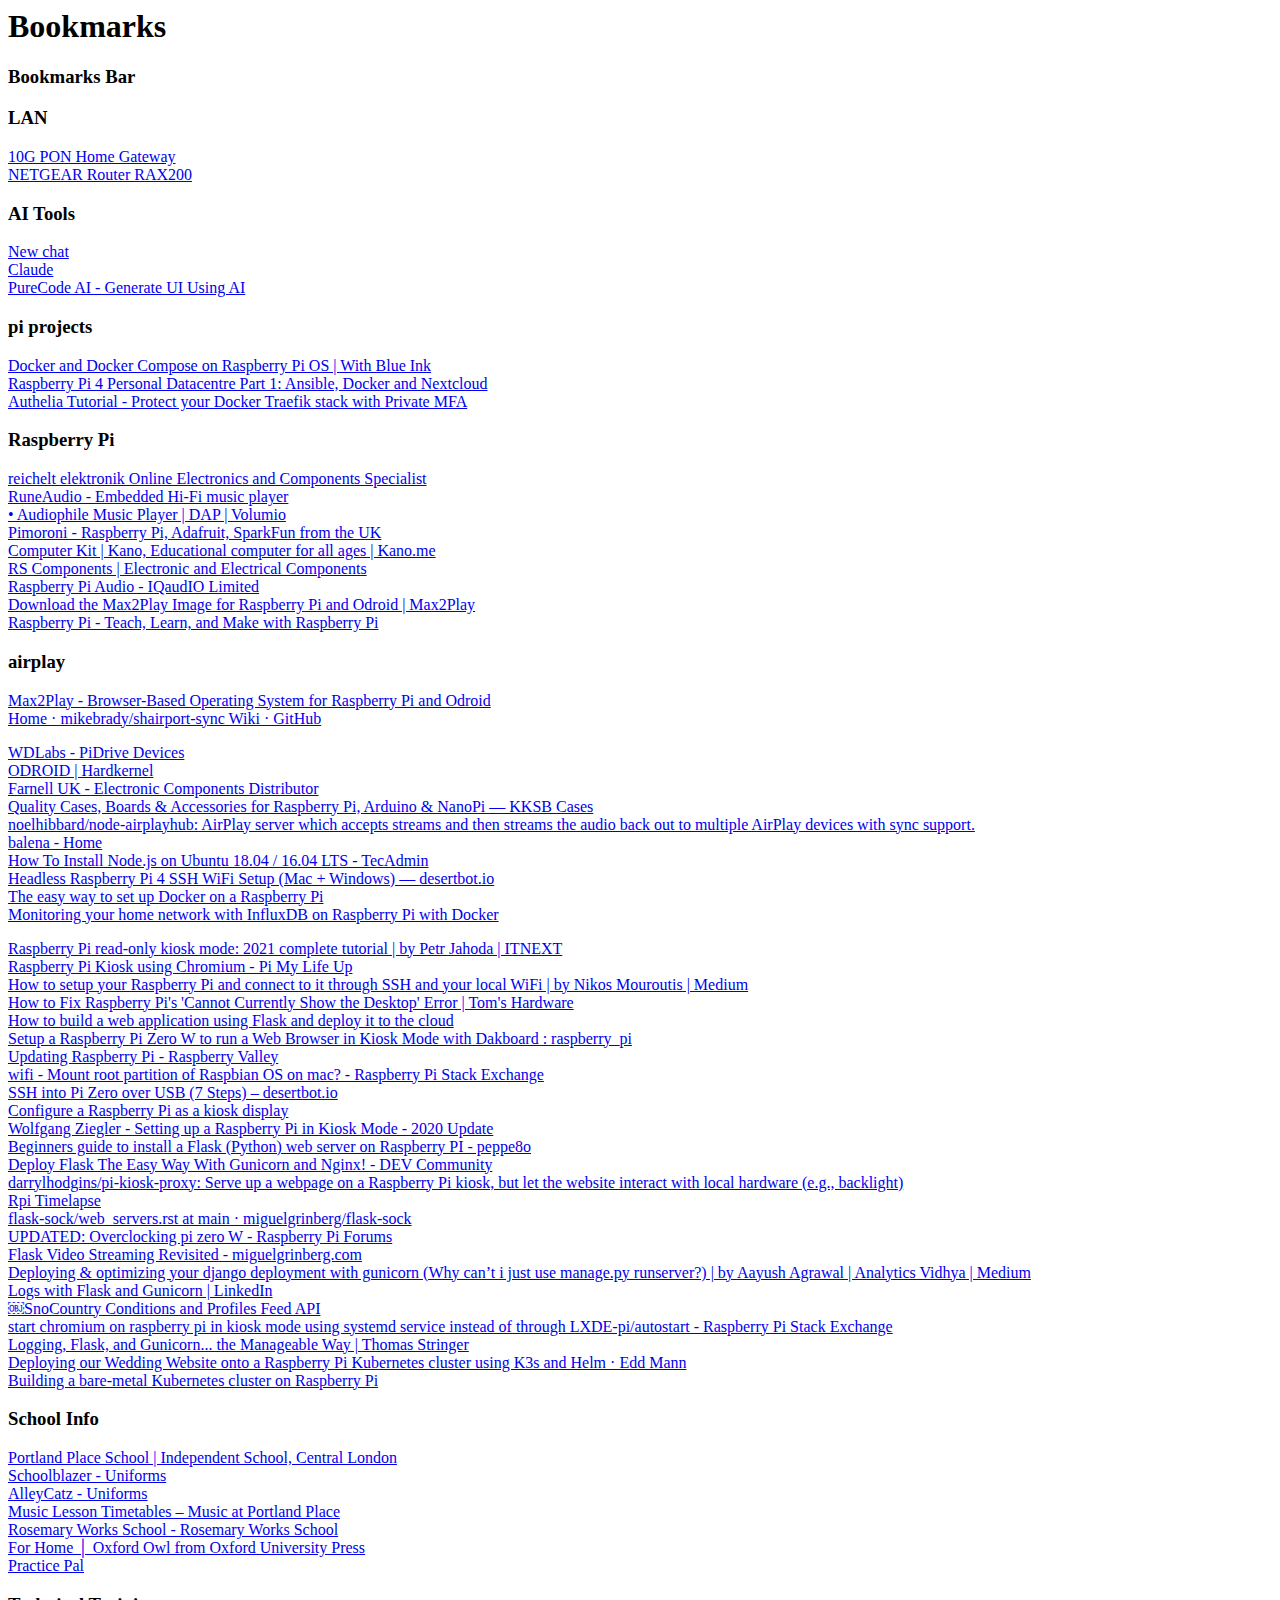
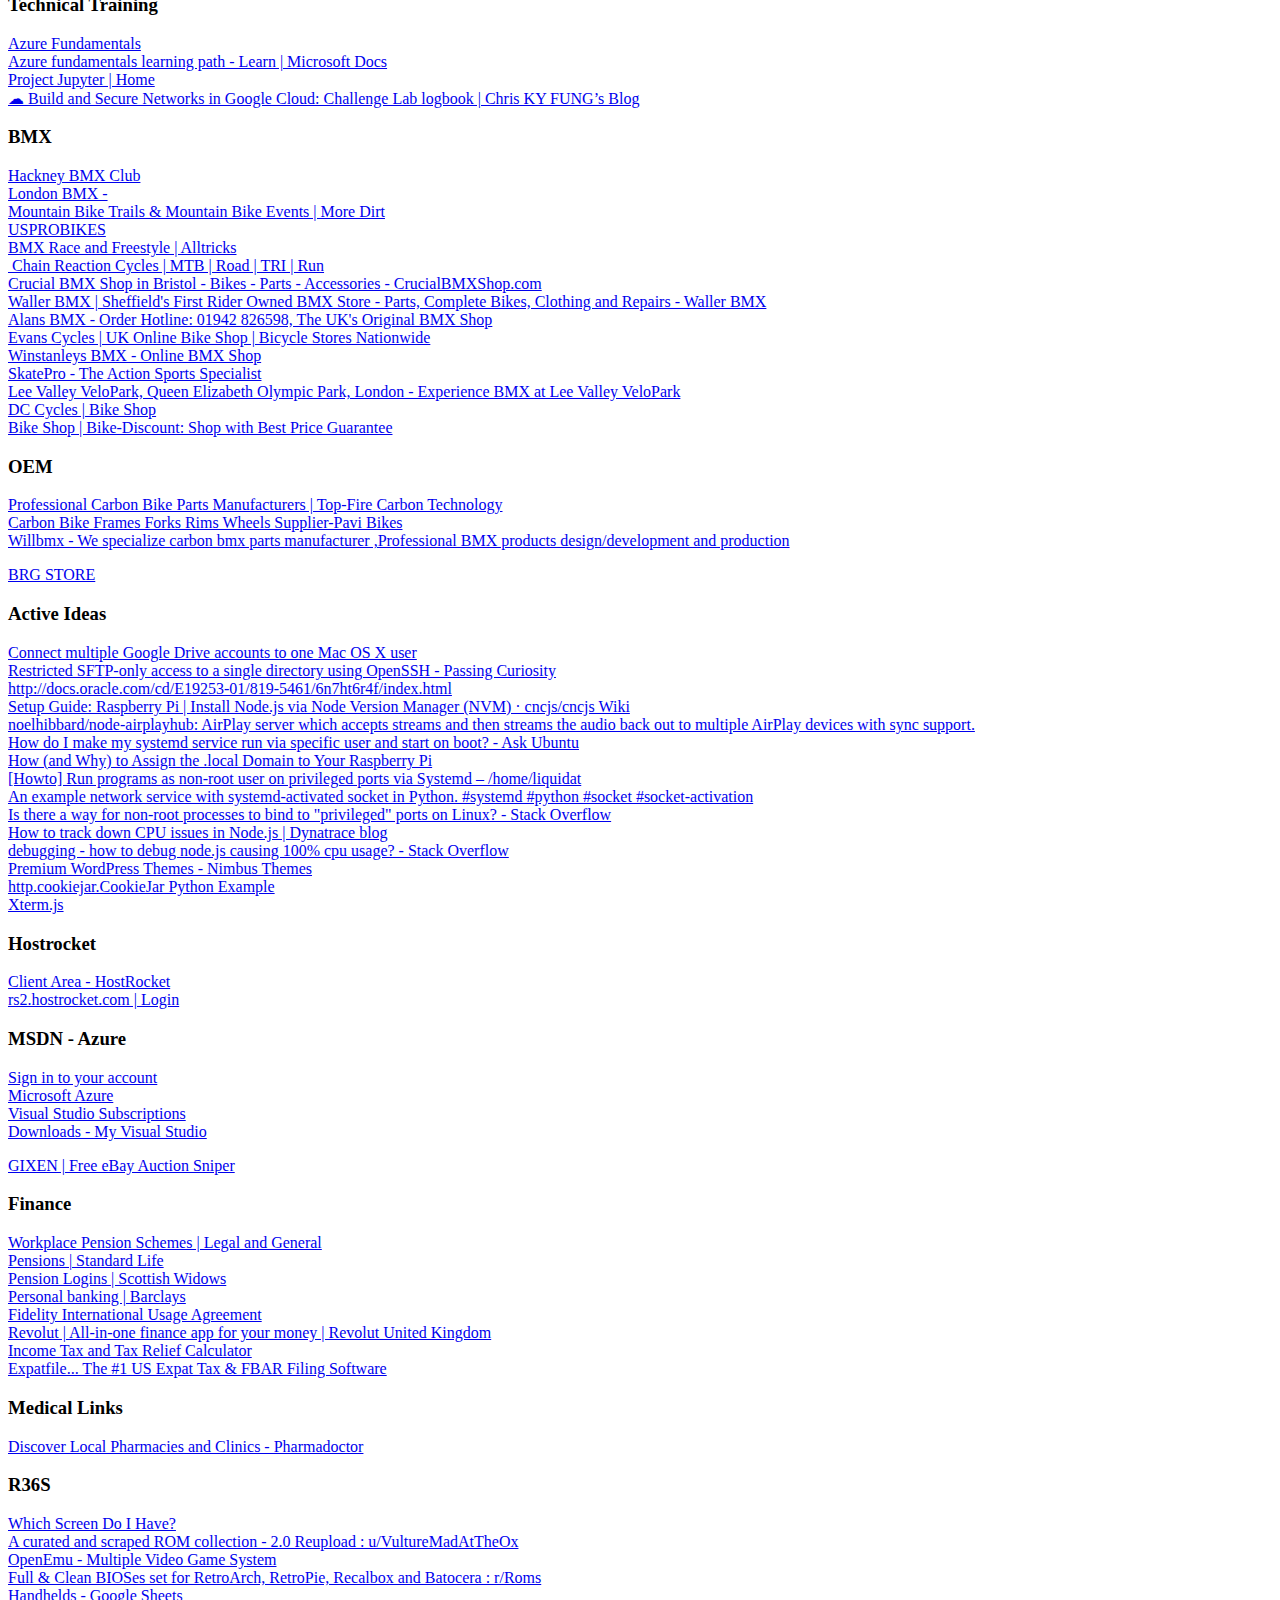
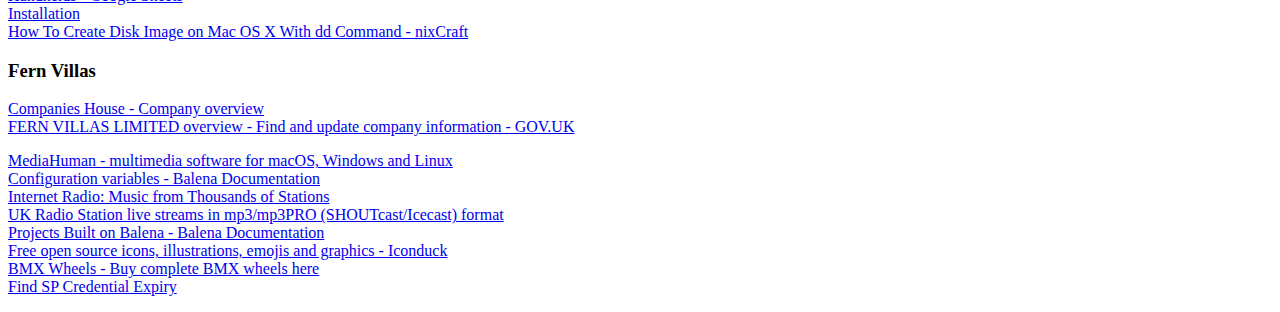
<file: utility_scripts/bookmarks_20_05_2025.html>
<!DOCTYPE NETSCAPE-Bookmark-file-1>
<!-- This is an automatically generated file.
     It will be read and overwritten.
     DO NOT EDIT! -->
<META HTTP-EQUIV="Content-Type" CONTENT="text/html; charset=UTF-8">
<TITLE>Bookmarks</TITLE>
<H1>Bookmarks</H1>
<DL><p>
    <DT><H3 ADD_DATE="1734106356" LAST_MODIFIED="1747660048" PERSONAL_TOOLBAR_FOLDER="true">Bookmarks Bar</H3>
    <DL><p>
        <DT><H3 ADD_DATE="1600413966" LAST_MODIFIED="1710697657">LAN</H3>
        <DL><p>
            <DT><A HREF="http://192.168.1.254/" ADD_DATE="1686322751">10G PON Home Gateway</A>
            <DT><A HREF="https://www.routerlogin.net/start.htm" ADD_DATE="1710697657" ICON="[data-uri]">NETGEAR Router RAX200</A>
        </DL><p>
        <DT><H3 ADD_DATE="1747660038" LAST_MODIFIED="1747660079">AI Tools</H3>
        <DL><p>
            <DT><A HREF="https://chat.openai.com/chat" ADD_DATE="1677256223" ICON="[data-uri]">New chat</A>
            <DT><A HREF="https://claude.ai/recents" ADD_DATE="1747660068" ICON="[data-uri]">Claude</A>
            <DT><A HREF="https://purecode.ai/" ADD_DATE="1747660079" ICON="[data-uri]">PureCode AI - Generate UI Using AI</A>
        </DL><p>
        <DT><H3 ADD_DATE="1616929803" LAST_MODIFIED="1747660038">pi projects</H3>
        <DL><p>
            <DT><A HREF="https://withblue.ink/2020/06/24/docker-and-docker-compose-on-raspberry-pi-os.html" ADD_DATE="1616865419">Docker and Docker Compose on Raspberry Pi OS | With Blue Ink</A>
            <DT><A HREF="https://www.rs-online.com/designspark/raspberry-pi-4-personal-datacentre-part-1-ansible-docker-and-nextcloud" ADD_DATE="1615120624" ICON="[data-uri]">Raspberry Pi 4 Personal Datacentre Part 1: Ansible, Docker and Nextcloud</A>
            <DT><A HREF="https://www.smarthomebeginner.com/docker-authelia-tutorial/" ADD_DATE="1616929809" ICON="[data-uri]">Authelia Tutorial - Protect your Docker Traefik stack with Private MFA</A>
            <DT><H3 ADD_DATE="1600413966" LAST_MODIFIED="1600413966">Raspberry Pi</H3>
            <DL><p>
                <DT><A HREF="https://www.reichelt.com/index.html?SID=93V@aHOawQATQAAAkQpDcae6cda94239584f87c630baaabc62e7a" ADD_DATE="1474725751">reichelt elektronik Online Electronics and Components Specialist</A>
                <DT><A HREF="http://www.runeaudio.com/" ADD_DATE="1474725140" ICON="[data-uri]">RuneAudio - Embedded Hi-Fi music player</A>
                <DT><A HREF="https://volumio.org/" ADD_DATE="1474725059" ICON="[data-uri]">• Audiophile Music Player | DAP | Volumio</A>
                <DT><A HREF="https://shop.pimoroni.com/" ADD_DATE="1474724497" ICON="[data-uri]">Pimoroni - Raspberry Pi, Adafruit, SparkFun from the UK</A>
                <DT><A HREF="https://kano.me/uk" ADD_DATE="1474724568" ICON="[data-uri]">Computer Kit | Kano, Educational computer for all ages | Kano.me</A>
                <DT><A HREF="http://uk.rs-online.com/web/" ADD_DATE="1474724745">RS Components | Electronic and Electrical Components</A>
                <DT><A HREF="http://www.iqaudio.co.uk/" ADD_DATE="1474724803">Raspberry Pi Audio - IQaudIO Limited</A>
                <DT><A HREF="https://www.max2play.com/en/max2play-image/" ADD_DATE="1475932225">Download the Max2Play Image for Raspberry Pi and Odroid | Max2Play</A>
                <DT><A HREF="https://www.raspberrypi.org/" ADD_DATE="1476098949" ICON="[data-uri]">Raspberry Pi - Teach, Learn, and Make with Raspberry Pi</A>
                <DT><H3 ADD_DATE="1600413966" LAST_MODIFIED="1600413966">airplay</H3>
                <DL><p>
                    <DT><A HREF="https://www.max2play.com/en/" ADD_DATE="1467636246">Max2Play - Browser-Based Operating System for Raspberry Pi and Odroid</A>
                    <DT><A HREF="https://github.com/mikebrady/shairport-sync/wiki" ADD_DATE="1467636252">Home · mikebrady/shairport-sync Wiki · GitHub</A>
                </DL><p>
                <DT><A HREF="http://wdlabs.wd.com/category/wd-pidrive/" ADD_DATE="1488617115" ICON="[data-uri]">WDLabs - PiDrive Devices</A>
                <DT><A HREF="http://www.hardkernel.com/main/main.php" ADD_DATE="1488720109">ODROID | Hardkernel</A>
                <DT><A HREF="https://uk.farnell.com/" ADD_DATE="1561966254">Farnell UK - Electronic Components Distributor</A>
                <DT><A HREF="https://kksb-cases.com/" ADD_DATE="1561990952" ICON="[data-uri]">Quality Cases, Boards &amp; Accessories for Raspberry Pi, Arduino &amp; NanoPi — KKSB Cases</A>
                <DT><A HREF="https://github.com/noelhibbard/node-airplayhub" ADD_DATE="1562082609" ICON="[data-uri]">noelhibbard/node-airplayhub: AirPlay server which accepts streams and then streams the audio back out to multiple AirPlay devices with sync support.</A>
                <DT><A HREF="https://www.balena.io/" ADD_DATE="1562334796" ICON="[data-uri]">balena - Home</A>
                <DT><A HREF="https://tecadmin.net/install-latest-nodejs-npm-on-ubuntu/" ADD_DATE="1562406275">How To Install Node.js on Ubuntu 18.04 / 16.04 LTS - TecAdmin</A>
                <DT><A HREF="https://desertbot.io/blog/headless-raspberry-pi-4-ssh-wifi-setup" ADD_DATE="1570635289">Headless Raspberry Pi 4 SSH WiFi Setup (Mac + Windows) — desertbot.io</A>
                <DT><A HREF="https://www.freecodecamp.org/news/the-easy-way-to-set-up-docker-on-a-raspberry-pi-7d24ced073ef/" ADD_DATE="1570897812" ICON="[data-uri]">The easy way to set up Docker on a Raspberry Pi</A>
                <DT><A HREF="https://medium.com/@petey5000/monitoring-your-home-network-with-influxdb-on-raspberry-pi-with-docker-78a23559ffea" ADD_DATE="1570899183" ICON="[data-uri]">Monitoring your home network with InfluxDB on Raspberry Pi with Docker</A>
            </DL><p>
            <DT><A HREF="https://itnext.io/raspberry-pi-read-only-kiosk-mode-the-complete-tutorial-for-2021-58a860474215" ADD_DATE="1639496672" ICON="[data-uri]">Raspberry Pi read-only kiosk mode: 2021 complete tutorial | by Petr Jahoda | ITNEXT</A>
            <DT><A HREF="https://pimylifeup.com/raspberry-pi-kiosk/" ADD_DATE="1639498235" ICON="[data-uri]">Raspberry Pi Kiosk using Chromium - Pi My Life Up</A>
            <DT><A HREF="https://medium.com/@nikosmouroutis/how-to-setup-your-raspberry-pi-and-connect-to-it-through-ssh-and-your-local-wifi-ac53d3839be9" ADD_DATE="1639762302" ICON="[data-uri]">How to setup your Raspberry Pi and connect to it through SSH and your local WiFi | by Nikos Mouroutis | Medium</A>
            <DT><A HREF="https://www.tomshardware.com/uk/how-to/fix-cannot-currently-show-desktop-error-raspberry-pi" ADD_DATE="1639762845" ICON="[data-uri]">How to Fix Raspberry Pi&#39;s &#39;Cannot Currently Show the Desktop&#39; Error | Tom&#39;s Hardware</A>
            <DT><A HREF="https://www.freecodecamp.org/news/how-to-build-a-web-application-using-flask-and-deploy-it-to-the-cloud-3551c985e492/" ADD_DATE="1639849256" ICON="[data-uri]">How to build a web application using Flask and deploy it to the cloud</A>
            <DT><A HREF="https://www.reddit.com/r/raspberry_pi/comments/fgj0hx/setup_a_raspberry_pi_zero_w_to_run_a_web_browser/" ADD_DATE="1640260653" ICON="[data-uri]">Setup a Raspberry Pi Zero W to run a Web Browser in Kiosk Mode with Dakboard : raspberry_pi</A>
            <DT><A HREF="https://raspberry-valley.azurewebsites.net/Updating-Raspberry-Pi/" ADD_DATE="1640275072" ICON="[data-uri]">Updating Raspberry Pi - Raspberry Valley</A>
            <DT><A HREF="https://raspberrypi.stackexchange.com/questions/118706/mount-root-partition-of-raspbian-os-on-mac" ADD_DATE="1640284807" ICON="[data-uri]">wifi - Mount root partition of Raspbian OS on mac? - Raspberry Pi Stack Exchange</A>
            <DT><A HREF="https://desertbot.io/blog/ssh-into-pi-zero-over-usb" ADD_DATE="1640291132" ICON="[data-uri]">SSH into Pi Zero over USB (7 Steps) – desertbot.io</A>
            <DT><A HREF="https://reelyactive.github.io/diy/pi-kiosk/" ADD_DATE="1640714395" ICON="[data-uri]">Configure a Raspberry Pi as a kiosk display</A>
            <DT><A HREF="https://wolfgang-ziegler.com/blog/setting-up-a-raspberrypi-in-kiosk-mode-2020" ADD_DATE="1640718029" ICON="[data-uri]">Wolfgang Ziegler - Setting up a Raspberry Pi in Kiosk Mode - 2020 Update</A>
            <DT><A HREF="https://peppe8o.com/beginners-guide-to-install-a-flask-python-web-server-on-raspberry-pi/" ADD_DATE="1640771018" ICON="[data-uri]">Beginners guide to install a Flask (Python) web server on Raspberry PI - peppe8o</A>
            <DT><A HREF="https://dev.to/brandonwallace/deploy-flask-the-easy-way-with-gunicorn-and-nginx-jgc" ADD_DATE="1640771312" ICON="[data-uri]">Deploy Flask The Easy Way With Gunicorn and Nginx! - DEV Community</A>
            <DT><A HREF="https://github.com/darrylhodgins/pi-kiosk-proxy" ADD_DATE="1640772237" ICON="[data-uri]">darrylhodgins/pi-kiosk-proxy: Serve up a webpage on a Raspberry Pi kiosk, but let the website interact with local hardware (e.g., backlight)</A>
            <DT><A HREF="https://awesomeopensource.com/project/mimiflynn/rpi-timelapse" ADD_DATE="1640861871" ICON="[data-uri]">Rpi Timelapse</A>
            <DT><A HREF="https://github.com/miguelgrinberg/flask-sock/blob/main/docs/web_servers.rst" ADD_DATE="1640871447" ICON="[data-uri]">flask-sock/web_servers.rst at main · miguelgrinberg/flask-sock</A>
            <DT><A HREF="https://forums.raspberrypi.com/viewtopic.php?t=249071" ADD_DATE="1641037932" ICON="[data-uri]">UPDATED: Overclocking pi zero W - Raspberry Pi Forums</A>
            <DT><A HREF="https://blog.miguelgrinberg.com/post/flask-video-streaming-revisited/page/4" ADD_DATE="1641034279" ICON="[data-uri]">Flask Video Streaming Revisited - miguelgrinberg.com</A>
            <DT><A HREF="https://medium.com/analytics-vidhya/deploying-optimizing-your-django-deployment-with-gunicorn-why-cant-i-just-use-manage-py-3ecb72cd6882" ADD_DATE="1641035526" ICON="[data-uri]">Deploying &amp; optimizing your django deployment with gunicorn (Why can’t i just use manage.py runserver?) | by Aayush Agrawal | Analytics Vidhya | Medium</A>
            <DT><A HREF="https://www.linkedin.com/pulse/logs-flask-gunicorn-pedro-henrique-schleder/" ADD_DATE="1641559919" ICON="[data-uri]">Logs with Flask and Gunicorn | LinkedIn</A>
            <DT><A HREF="http://feeds.snocountry.net/" ADD_DATE="1641900031">￼SnoCountry Conditions and Profiles Feed API</A>
            <DT><A HREF="https://raspberrypi.stackexchange.com/questions/104827/start-chromium-on-raspberry-pi-in-kiosk-mode-using-systemd-service-instead-of-th" ADD_DATE="1641985654" ICON="[data-uri]">start chromium on raspberry pi in kiosk mode using systemd service instead of through LXDE-pi/autostart - Raspberry Pi Stack Exchange</A>
            <DT><A HREF="https://trstringer.com/logging-flask-gunicorn-the-manageable-way/" ADD_DATE="1642267905" ICON="[data-uri]">Logging, Flask, and Gunicorn... the Manageable Way | Thomas Stringer</A>
            <DT><A HREF="https://eddmann.com/posts/deploying-our-wedding-website-onto-a-raspberry-pi-kubernetes-cluster-using-k3s-and-helm/" ADD_DATE="1659002902" ICON="[data-uri]">Deploying our Wedding Website onto a Raspberry Pi Kubernetes cluster using K3s and Helm · Edd Mann</A>
            <DT><A HREF="https://anthonynsimon.com/blog/kubernetes-cluster-raspberry-pi/" ADD_DATE="1649002142" ICON="[data-uri]">Building a bare-metal Kubernetes cluster on Raspberry Pi</A>
        </DL><p>
        <DT><H3 ADD_DATE="1591216097" LAST_MODIFIED="1711012411">School Info</H3>
        <DL><p>
            <DT><A HREF="https://www.portland-place.co.uk/" ADD_DATE="1656685876">Portland Place School | Independent School, Central London</A>
            <DT><A HREF="https://www.schoolblazer.com/uk/" ADD_DATE="1656683719" ICON="[data-uri]">Schoolblazer - Uniforms</A>
            <DT><A HREF="https://www.alleycatz.co.uk/" ADD_DATE="1656683790" ICON="[data-uri]">AlleyCatz - Uniforms</A>
            <DT><A HREF="https://portlandplacemusic.com/extra-curricular-music/music-lesson-timetables/" ADD_DATE="1663325248" ICON="[data-uri]">Music Lesson Timetables – Music at Portland Place</A>
            <DT><A HREF="https://rosemaryworks.com/" ADD_DATE="1572703991" ICON="[data-uri]">Rosemary Works School - Rosemary Works School</A>
            <DT><A HREF="https://www.oxfordowl.co.uk/for-home" ADD_DATE="1467629222" ICON="[data-uri]">For Home │ Oxford Owl from Oxford University Press</A>
            <DT><A HREF="https://app.practicepalmusic.com/dashboard" ADD_DATE="1711012411" ICON="[data-uri]">Practice Pal</A>
        </DL><p>
        <DT><H3 ADD_DATE="1600413966" LAST_MODIFIED="1634216013">Technical Training</H3>
        <DL><p>
            <DT><A HREF="https://www.microsoft.com/en-us/learning/azure-fundamentals.aspx" ADD_DATE="1566465431" ICON="[data-uri]">Azure Fundamentals</A>
            <DT><A HREF="https://docs.microsoft.com/en-us/learn/paths/azure-fundamentals/" ADD_DATE="1566465649" ICON="[data-uri]">Azure fundamentals learning path - Learn | Microsoft Docs</A>
            <DT><A HREF="https://jupyter.org/index.html" ADD_DATE="1586378706" ICON="[data-uri]">Project Jupyter | Home</A>
            <DT><A HREF="https://chriskyfung.github.io/blog/qwiklabs/Build-and-Secure-Networks-in-Google-Cloud-Challenge-Lab" ADD_DATE="1634216013" ICON="[data-uri]">☁ Build and Secure Networks in Google Cloud: Challenge Lab logbook | Chris KY FUNG’s Blog</A>
        </DL><p>
        <DT><H3 ADD_DATE="1600413966" LAST_MODIFIED="1642067441">BMX</H3>
        <DL><p>
            <DT><A HREF="https://hackneybmx.com/" ADD_DATE="1566755806" ICON="[data-uri]">Hackney BMX Club</A>
            <DT><A HREF="http://londonbmx.co.uk/" ADD_DATE="1566755750" ICON="[data-uri]">London BMX -</A>
            <DT><A HREF="https://www.moredirt.com/" ADD_DATE="1566756101" ICON="[data-uri]">Mountain Bike Trails &amp; Mountain Bike Events | More Dirt</A>
            <DT><A HREF="https://www.usprobikes.com/en/" ADD_DATE="1534250510" ICON="[data-uri]">USPROBIKES</A>
            <DT><A HREF="https://www.alltricks.com/C-41091-bmx" ADD_DATE="1573300639" ICON="[data-uri]">BMX Race and Freestyle | Alltricks</A>
            <DT><A HREF="http://www.chainreactioncycles.com/" ADD_DATE="1534250559" ICON="[data-uri]"> Chain Reaction Cycles | MTB | Road | TRI | Run</A>
            <DT><A HREF="https://www.crucialbmxshop.com/" ADD_DATE="1534251628" ICON="[data-uri]">Crucial BMX Shop in Bristol - Bikes - Parts - Accessories - CrucialBMXShop.com</A>
            <DT><A HREF="https://wallerbmx.co.uk/" ADD_DATE="1534251744" ICON="[data-uri]">Waller BMX | Sheffield&#39;s First Rider Owned BMX Store - Parts, Complete Bikes, Clothing and Repairs - Waller BMX</A>
            <DT><A HREF="http://www.alansbmx.com/" ADD_DATE="1534251904" ICON="[data-uri]">Alans BMX - Order Hotline: 01942 826598, The UK&#39;s Original BMX Shop</A>
            <DT><A HREF="https://www.evanscycles.com/" ADD_DATE="1534253867" ICON="[data-uri]">Evans Cycles | UK Online Bike Shop | Bicycle Stores Nationwide</A>
            <DT><A HREF="https://winstanleysbmx.com/" ADD_DATE="1552749519" ICON="[data-uri]">Winstanleys BMX - Online BMX Shop</A>
            <DT><A HREF="https://www.skatepro.uk/" ADD_DATE="1570369667" ICON="[data-uri]">SkatePro - The Action Sports Specialist</A>
            <DT><A HREF="https://www.visitleevalley.org.uk/en/content/cms/london2012/velo-park/bmx/#payandride" ADD_DATE="1601565119">Lee Valley VeloPark, Queen Elizabeth Olympic Park, London - Experience BMX at Lee Valley VeloPark</A>
            <DT><A HREF="https://www.dccycles.co.uk/" ADD_DATE="1619423437" ICON="[data-uri]">DC Cycles | Bike Shop</A>
            <DT><A HREF="https://www.bike-discount.de/" ADD_DATE="1627220493" ICON="[data-uri]">Bike Shop | Bike-Discount: Shop with Best Price Guarantee</A>
            <DT><H3 ADD_DATE="1634290587" LAST_MODIFIED="1634290740">OEM</H3>
            <DL><p>
                <DT><A HREF="https://www.top-fire.com/" ADD_DATE="1634290613" ICON="[data-uri]">Professional Carbon Bike Parts Manufacturers | Top-Fire Carbon Technology</A>
                <DT><A HREF="https://www.pavisports.com/" ADD_DATE="1634290631" ICON="[data-uri]">Carbon Bike Frames Forks Rims Wheels Supplier-Pavi Bikes</A>
                <DT><A HREF="http://www.willbmx.com/" ADD_DATE="1634290740">Willbmx - We specialize carbon bmx parts manufacturer ,Professional BMX products design/development and production</A>
            </DL><p>
            <DT><A HREF="https://www.brgstore.com/" ADD_DATE="1641896428" ICON="[data-uri]">BRG STORE</A>
        </DL><p>
        <DT><H3 ADD_DATE="1600413966" LAST_MODIFIED="1633786906">Active Ideas</H3>
        <DL><p>
            <DT><A HREF="http://blog.myitcv.org.uk/2015/03/28/connect-multiple-google-drive-accounts-to-one-mac-os-x-user.html" ADD_DATE="1435582561">Connect multiple Google Drive accounts to one Mac OS X user</A>
            <DT><A HREF="http://passingcuriosity.com/2014/openssh-restrict-to-sftp-chroot/" ADD_DATE="1436518835">Restricted SFTP-only access to a single directory using OpenSSH - Passing Curiosity</A>
            <DT><A HREF="http://docs.oracle.com/cd/E19253-01/819-5461/6n7ht6r4f/index.html" ADD_DATE="1436541366" ICON="[data-uri]">http://docs.oracle.com/cd/E19253-01/819-5461/6n7ht6r4f/index.html</A>
            <DT><A HREF="https://github.com/cncjs/cncjs/wiki/Setup-Guide:-Raspberry-Pi-%7C-Install-Node.js-via-Node-Version-Manager-(NVM)" ADD_DATE="1523019414">Setup Guide: Raspberry Pi | Install Node.js via Node Version Manager (NVM) · cncjs/cncjs Wiki</A>
            <DT><A HREF="https://github.com/noelhibbard/node-airplayhub" ADD_DATE="1523019440" ICON="[data-uri]">noelhibbard/node-airplayhub: AirPlay server which accepts streams and then streams the audio back out to multiple AirPlay devices with sync support.</A>
            <DT><A HREF="https://askubuntu.com/questions/676007/how-do-i-make-my-systemd-service-run-via-specific-user-and-start-on-boot" ADD_DATE="1523019695" ICON="[data-uri]">How do I make my systemd service run via specific user and start on boot? - Ask Ubuntu</A>
            <DT><A HREF="https://www.howtogeek.com/167190/how-and-why-to-assign-the-.local-domain-to-your-raspberry-pi/" ADD_DATE="1523021085">How (and Why) to Assign the .local Domain to Your Raspberry Pi</A>
            <DT><A HREF="https://liquidat.wordpress.com/2018/01/04/howto-run-programs-as-non-root-user-on-privileged-ports-via-systemd/" ADD_DATE="1523024429">[Howto] Run programs as non-root user on privileged ports via Systemd – /home/liquidat</A>
            <DT><A HREF="https://gist.github.com/drmalex07/333d8a88c4918954e8e4" ADD_DATE="1523025404">An example network service with systemd-activated socket in Python. #systemd #python #socket #socket-activation</A>
            <DT><A HREF="https://stackoverflow.com/questions/413807/is-there-a-way-for-non-root-processes-to-bind-to-privileged-ports-on-linux" ADD_DATE="1523031558">Is there a way for non-root processes to bind to &quot;privileged&quot; ports on Linux? - Stack Overflow</A>
            <DT><A HREF="https://www.dynatrace.com/news/blog/how-to-track-down-cpu-issues-in-node-js/" ADD_DATE="1523031795">How to track down CPU issues in Node.js | Dynatrace blog</A>
            <DT><A HREF="https://stackoverflow.com/questions/10167477/how-to-debug-node-js-causing-100-cpu-usage" ADD_DATE="1523035610">debugging - how to debug node.js causing 100% cpu usage? - Stack Overflow</A>
            <DT><A HREF="https://www.nimbusthemes.com/" ADD_DATE="1525770468" ICON="[data-uri]">Premium WordPress Themes - Nimbus Themes</A>
            <DT><A HREF="https://www.programcreek.com/python/example/108316/http.cookiejar.CookieJar" ADD_DATE="1570698167">http.cookiejar.CookieJar Python Example</A>
            <DT><A HREF="https://xtermjs.org/" ADD_DATE="1633786906" ICON="[data-uri]">Xterm.js</A>
        </DL><p>
        <DT><H3 ADD_DATE="1600413966" LAST_MODIFIED="1742142869">Hostrocket</H3>
        <DL><p>
            <DT><A HREF="https://support.hostrocket.com/clientarea.php" ADD_DATE="1476698927" ICON="[data-uri]">Client Area - HostRocket</A>
            <DT><A HREF="https://rs2.hostrocket.com:2222/CMD_LOGIN" ADD_DATE="1581082897" ICON="[data-uri]">rs2.hostrocket.com | Login</A>
        </DL><p>
        <DT><H3 ADD_DATE="1600413966" LAST_MODIFIED="1600413966">MSDN - Azure</H3>
        <DL><p>
            <DT><A HREF="https://login.microsoftonline.com/common/oauth2/authorize?resource=https%3a%2f%2fmanagement.core.windows.net%2f&response_mode=form_post&response_type=code+id_token&scope=user_impersonation+openid&state=OpenIdConnect.AuthenticationProperties%3d55JnDK_OH0PJStR0N8lj97doKqxMSMoeF6yaorAxzpZVjcRfM4O_IgPiwLxTrtvUQX55s-bL-egpnAnj9UD5TwA6weWy5oMHGKrDOF6kLT6F3vNpuTxBsbacb_TvloGYX8Rw9_KAD196sLRyAHfKTZCkXbyPN9nJXtU6JcpateYBibwF&nonce=636386566944432749.ZTA2MjE1N2MtMDBlYy00NTJiLWFlZmYtOGQyMjAxNzAzZGMzZjZhYWZiNzgtMjE2YS00ZmU2LWE1M2QtMDMzNWExZmYwYjY1&client_id=c44b4083-3bb0-49c1-b47d-974e53cbdf3c&redirect_uri=https%3a%2f%2fportal.azure.com%2fsignin%2findex%2f%3fsignIn%3d1&site_id=501430&x-client-SKU=ID_NET&x-client-ver=1.0.40306.1554" ADD_DATE="1503059906" ICON="[data-uri]">Sign in to your account</A>
            <DT><A HREF="https://account.azure.com/Home/Index" ADD_DATE="1503060293" ICON="[data-uri]">Microsoft Azure</A>
            <DT><A HREF="https://www.visualstudio.com/subscriptions/" ADD_DATE="1503060530" ICON="[data-uri]">Visual Studio Subscriptions</A>
            <DT><A HREF="https://my.visualstudio.com/downloads/featured" ADD_DATE="1503060753" ICON="[data-uri]">Downloads - My Visual Studio</A>
        </DL><p>
        <DT><A HREF="https://www.gixen.com/main/index.php" ADD_DATE="1736090586" ICON="[data-uri]">GIXEN | Free eBay Auction Sniper</A>
        <DT><H3 ADD_DATE="1745228557" LAST_MODIFIED="1745833267">Finance</H3>
        <DL><p>
            <DT><A HREF="https://www.legalandgeneral.com/retirement/pensions/workplace-pensions/" ADD_DATE="1745228562" ICON="[data-uri]">Workplace Pension Schemes | Legal and General</A>
            <DT><A HREF="https://www.standardlife.co.uk/pensions" ADD_DATE="1745228604" ICON="[data-uri]">Pensions | Standard Life</A>
            <DT><A HREF="https://www.scottishwidows.co.uk/pension-login.html" ADD_DATE="1745228662" ICON="[data-uri]">Pension Logins | Scottish Widows</A>
            <DT><A HREF="https://www.barclays.co.uk/" ADD_DATE="1745228942" ICON="[data-uri]">Personal banking | Barclays</A>
            <DT><A HREF="https://www.fidelity.com/" ADD_DATE="1745833262" ICON="[data-uri]">Fidelity International Usage Agreement</A>
            <DT><A HREF="https://www.revolut.com/" ADD_DATE="1745228958" ICON="[data-uri]">Revolut | All-in-one finance app for your money | Revolut United Kingdom</A>
            <DT><A HREF="https://www.mandg.com/pru/tools-calculators/income-tax-and-tax-relief/index.html" ADD_DATE="1745739733" ICON="[data-uri]">Income Tax and Tax Relief Calculator</A>
            <DT><A HREF="https://expatfile.tax/c/gb/?utm_term=turbotax&utm_campaign=SDIM:+Expatfile+-+Non-Branded+Global&utm_source=adwords&utm_medium=ppc&hsa_acc=5045308945&hsa_cam=12365183923&hsa_grp=125953407544&hsa_ad=652988636096&hsa_src=g&hsa_tgt=kwd-26897251&hsa_kw=turbotax&hsa_mt=e&hsa_net=adwords&hsa_ver=3&gad_source=1&gbraid=0AAAAACg5li9umSlHNAx_vy-vVRskVHTId&gclid=Cj0KCQjwzrzABhD8ARIsANlSWNNJruNv3vPVkj820hsldonrGQwZqGyXIiqEUZ41HL8SnWmbMLj3mAAaAulEEALw_wcB" ADD_DATE="1745832515" ICON="[data-uri]">Expatfile... The #1 US Expat Tax &amp; FBAR Filing Software</A>
        </DL><p>
        <DT><H3 ADD_DATE="1666170189" LAST_MODIFIED="1666170202">Medical Links</H3>
        <DL><p>
            <DT><A HREF="https://pharmadoctor.co.uk/patient" ADD_DATE="1666170202" ICON="[data-uri]">Discover Local Pharmacies and Clinics - Pharmadoctor</A>
        </DL><p>
        <DT><H3 ADD_DATE="1745848495" LAST_MODIFIED="1747555820">R36S</H3>
        <DL><p>
            <DT><A HREF="https://aeolusux.github.io/ArkOS-R3XS/tools/dtbIdentify.htm" ADD_DATE="1745848547">Which Screen Do I Have?</A>
            <DT><A HREF="https://www.reddit.com/user/VultureMadAtTheOx/comments/1032kag/a_curated_and_scraped_rom_collection_20_reupload/" ADD_DATE="1746203754" ICON="[data-uri]">A curated and scraped ROM collection - 2.0 Reupload : u/VultureMadAtTheOx</A>
            <DT><A HREF="https://openemu.org/" ADD_DATE="1746380398" ICON="[data-uri]">OpenEmu - Multiple Video Game System</A>
            <DT><A HREF="https://www.reddit.com/r/Roms/comments/gh3i98/full_clean_bioses_set_for_retroarch_retropie/?utm_medium" ADD_DATE="1746435577" ICON="[data-uri]">Full &amp; Clean BIOSes set for RetroArch, RetroPie, Recalbox and Batocera : r/Roms</A>
            <DT><A HREF="https://docs.google.com/spreadsheets/d/1irg60f9qsZOkhp0cwOU7Cy4rJQeyusEUzTNQzhoTYTU/edit?gid=0#gid=0" ADD_DATE="1746451830" ICON="[data-uri]">Handhelds - Google Sheets</A>
            <DT><A HREF="https://portmaster.games/installation.html" ADD_DATE="1746953482" ICON="[data-uri]">Installation</A>
            <DT><A HREF="https://www.cyberciti.biz/faq/how-to-create-disk-image-on-mac-os-x-with-dd-command/" ADD_DATE="1747555820" ICON="[data-uri]">How To Create Disk Image on Mac OS X With dd Command - nixCraft</A>
        </DL><p>
        <DT><H3 ADD_DATE="1746270894" LAST_MODIFIED="1746347178">Fern Villas</H3>
        <DL><p>
            <DT><A HREF="https://ewf.companieshouse.gov.uk//profile?.dyn=yrw2y7y" ADD_DATE="1746270900" ICON="[data-uri]">Companies House - Company overview</A>
            <DT><A HREF="https://find-and-update.company-information.service.gov.uk/company/04750949" ADD_DATE="1746347178" ICON="[data-uri]">FERN VILLAS LIMITED overview - Find and update company information - GOV.UK</A>
        </DL><p>
    </DL><p>
    <DT><A HREF="https://www.mediahuman.com/" ADD_DATE="1587317694" ICON="[data-uri]">MediaHuman - multimedia software for macOS, Windows and Linux</A>
    <DT><A HREF="https://www.balena.io/docs/learn/manage/configuration/" ADD_DATE="1589136985" ICON="[data-uri]">Configuration variables - Balena Documentation</A>
    <DT><A HREF="https://www.internet-radio.com/" ADD_DATE="1590940115" ICON="[data-uri]">Internet Radio: Music from Thousands of Stations</A>
    <DT><A HREF="http://www.radiofeeds.co.uk/mp3.asp" ADD_DATE="1590940232" ICON="[data-uri]">UK Radio Station live streams in mp3/mp3PRO (SHOUTcast/Icecast) format</A>
    <DT><A HREF="https://www.balena.io/docs/learn/more/examples/projects/" ADD_DATE="1592068417" ICON="[data-uri]">Projects Built on Balena - Balena Documentation</A>
    <DT><A HREF="https://iconduck.com/" ADD_DATE="1641825603" ICON="[data-uri]">Free open source icons, illustrations, emojis and graphics - Iconduck</A>
    <DT><A HREF="https://www.skatepro.uk/c373.htm" ADD_DATE="1711016464" ICON="[data-uri]">BMX Wheels - Buy complete BMX wheels here</A>
    <DT><A HREF="https://chatgpt.com/c/67445817-6054-8013-b13d-88cd1f134300" ADD_DATE="1732711760" ICON="[data-uri]">Find SP Credential Expiry</A>
</DL><p>
</file>
